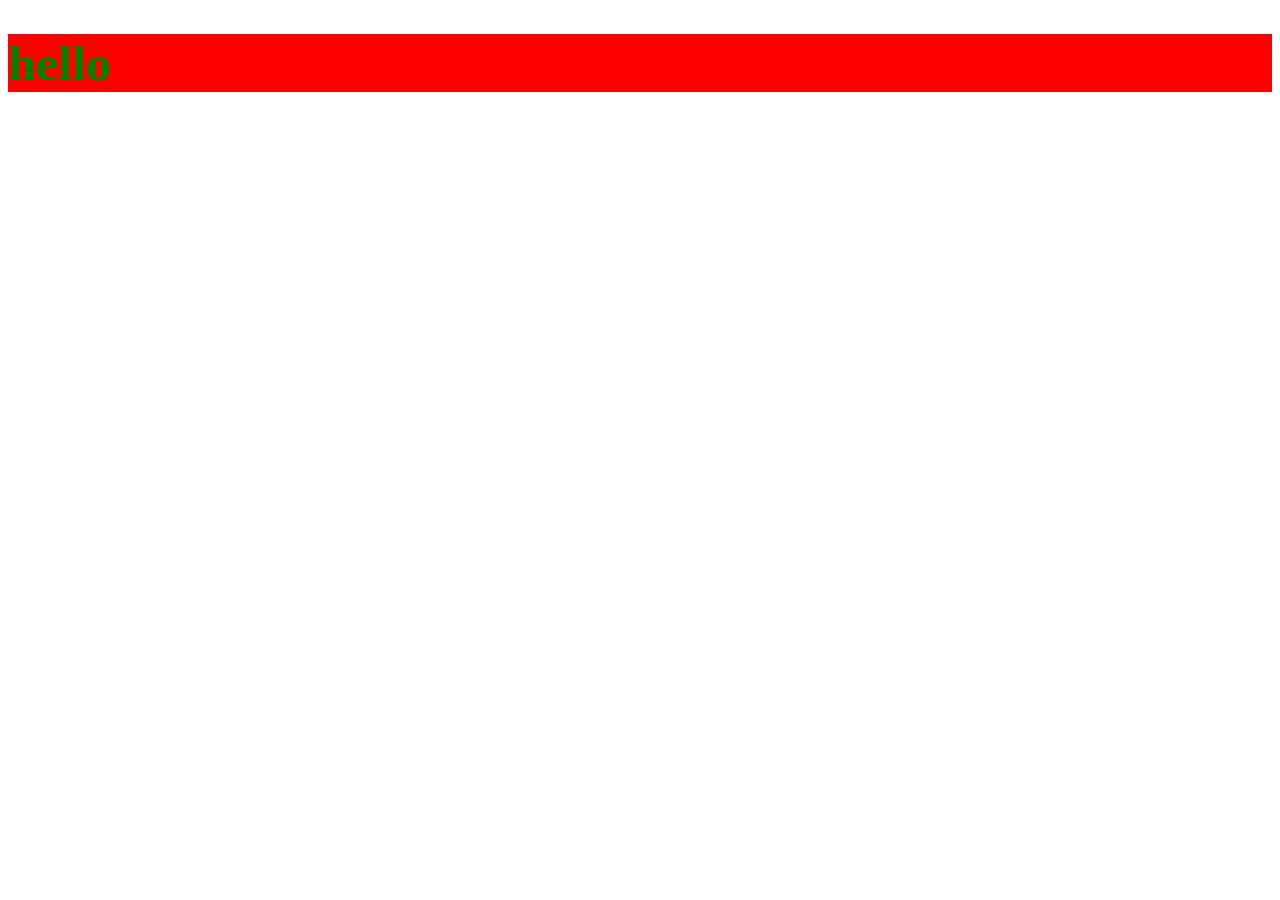
<file: Tutorial/sass/index.html>
<!DOCTYPE html>
<html lang="en">
<head>
    <meta charset="UTF-8">
    <meta http-equiv="X-UA-Compatible" content="IE=edge">
    <meta name="viewport" content="width=device-width, initial-scale=1.0">
    <title>Document</title>
    <link rel="stylesheet" href="./css/app.css">
</head>
<body>
    <h1 class="demo">hello</h1>
</body>
</html>
</file>
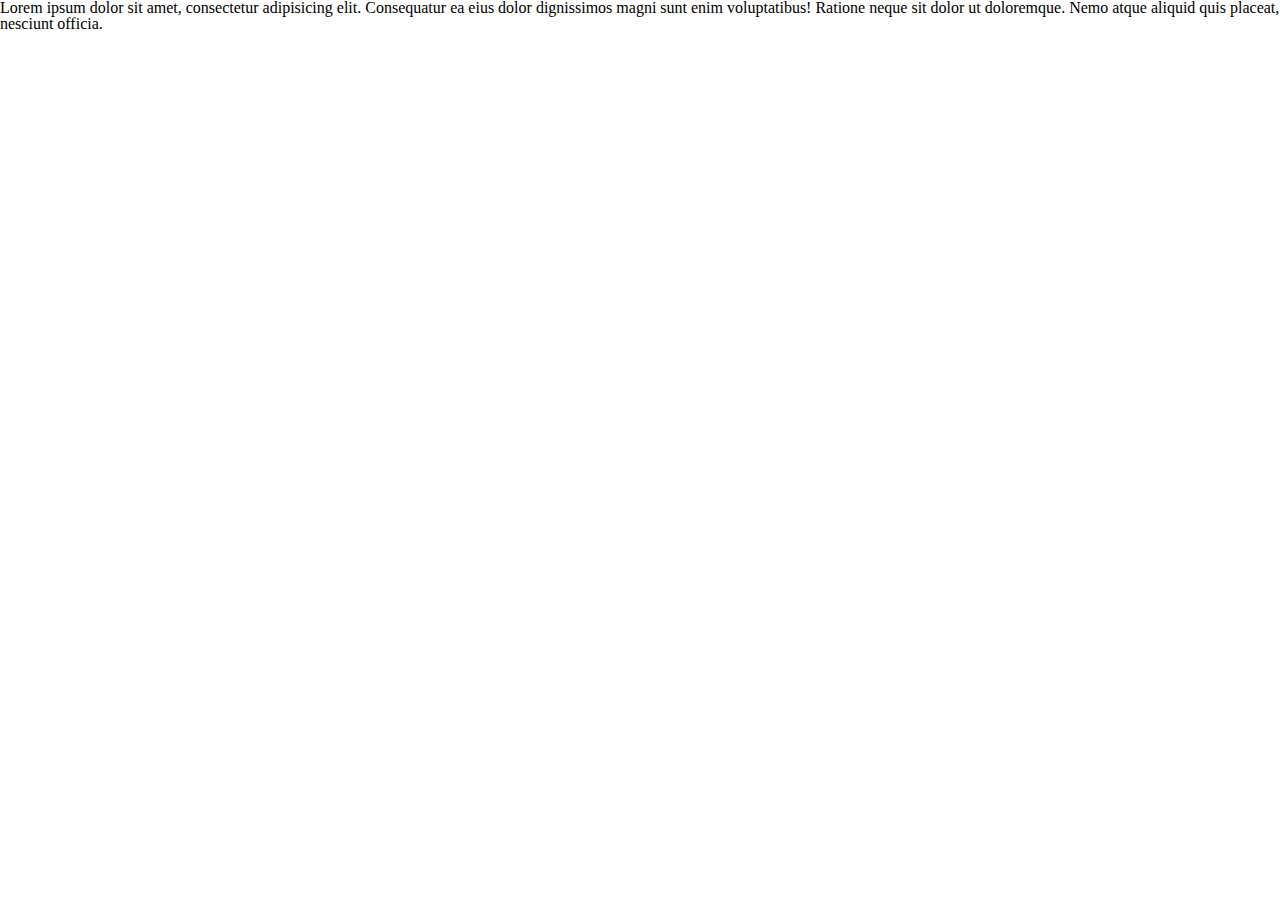
<file: Tutorial/html-css-exercise/reset-css/index.html>
<!DOCTYPE html>
<html lang="en">
<head>
    <meta charset="UTF-8">
    <meta http-equiv="X-UA-Compatible" content="IE=edge">
    <meta name="viewport" content="width=device-width, initial-scale=1.0">
    <title>Reset css</title>
    <link rel="stylesheet" href="./reset.css">
</head>
<body>
    <p>Lorem ipsum dolor sit amet, consectetur adipisicing elit. Consequatur ea eius dolor dignissimos magni sunt enim voluptatibus! Ratione neque sit dolor ut doloremque. Nemo atque aliquid quis placeat, nesciunt officia.</p>
</body>
</html>
</file>
<file: Tutorial/sass/css/app.css>
.demo {
  color: green;
  background-color: red;
  font-size: 50px;
}

/*# sourceMappingURL=app.css.map */
</file>
